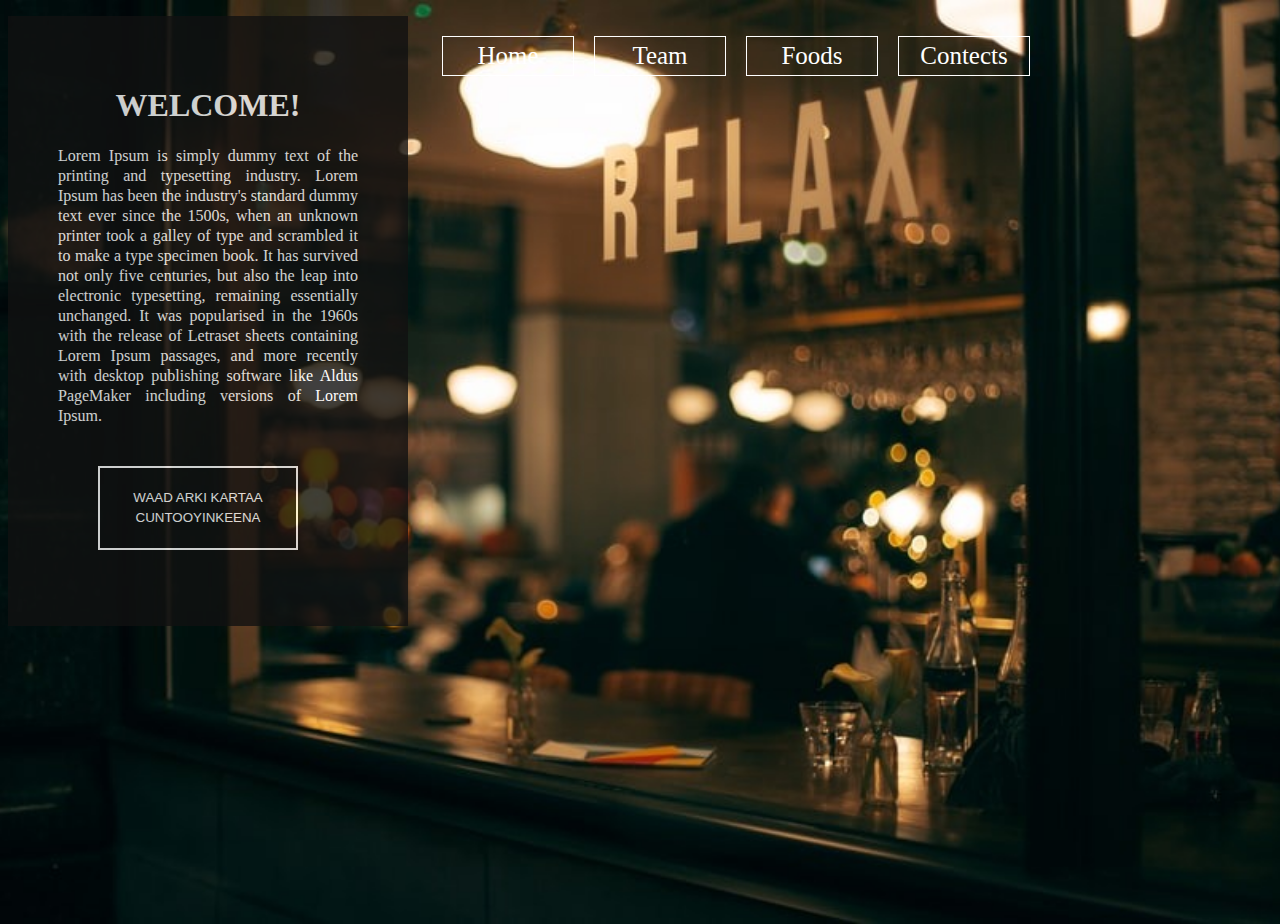
<file: index.html>
<!DOCTYPE html>
<html>
    <head>
        <title>Resturent</title>
        <link rel="stylesheet" href="style.css">
        <meta name="viewport" content="width=device-width, initial-scale=1.0">

    </head>
    <body class="home-body">
        <!-- header section starts here -->
        <header>
            <ul type="none">
                <li><a href="index.html">Home</a></li>
                <li><a href="team.html">Team</a></li>
                <li><a href="foods.html">Foods</a></li>
                <li><a href="contact.html">Contects</a></li>
            </ul>

        </header>
        <!-- header section ends here -->

        <div class="sidbar">
            <h1>WELCOME!</h1>
            <h4>Lorem Ipsum is simply dummy text of the printing 
                and typesetting industry. Lorem Ipsum has been the 
                industry's standard dummy text ever since the 1500s,
                 when an unknown printer took a galley of type and 
                 scrambled it to make a type specimen book. It has 
                 survived not only five centuries, but also the leap 
                 into electronic typesetting, remaining essentially 
                 unchanged. It was popularised in the 1960s with the 
                 release of Letraset sheets containing Lorem Ipsum 
                 passages, and more recently with desktop publishing 
                 software like Aldus PageMaker including versions of 
                 Lorem Ipsum.
                <br>
            </4>
            <button><a href="Send Now">Waad arki kartaa cuntooyinkeena</a></button>

        </div>
    </body>
</html>
</file>
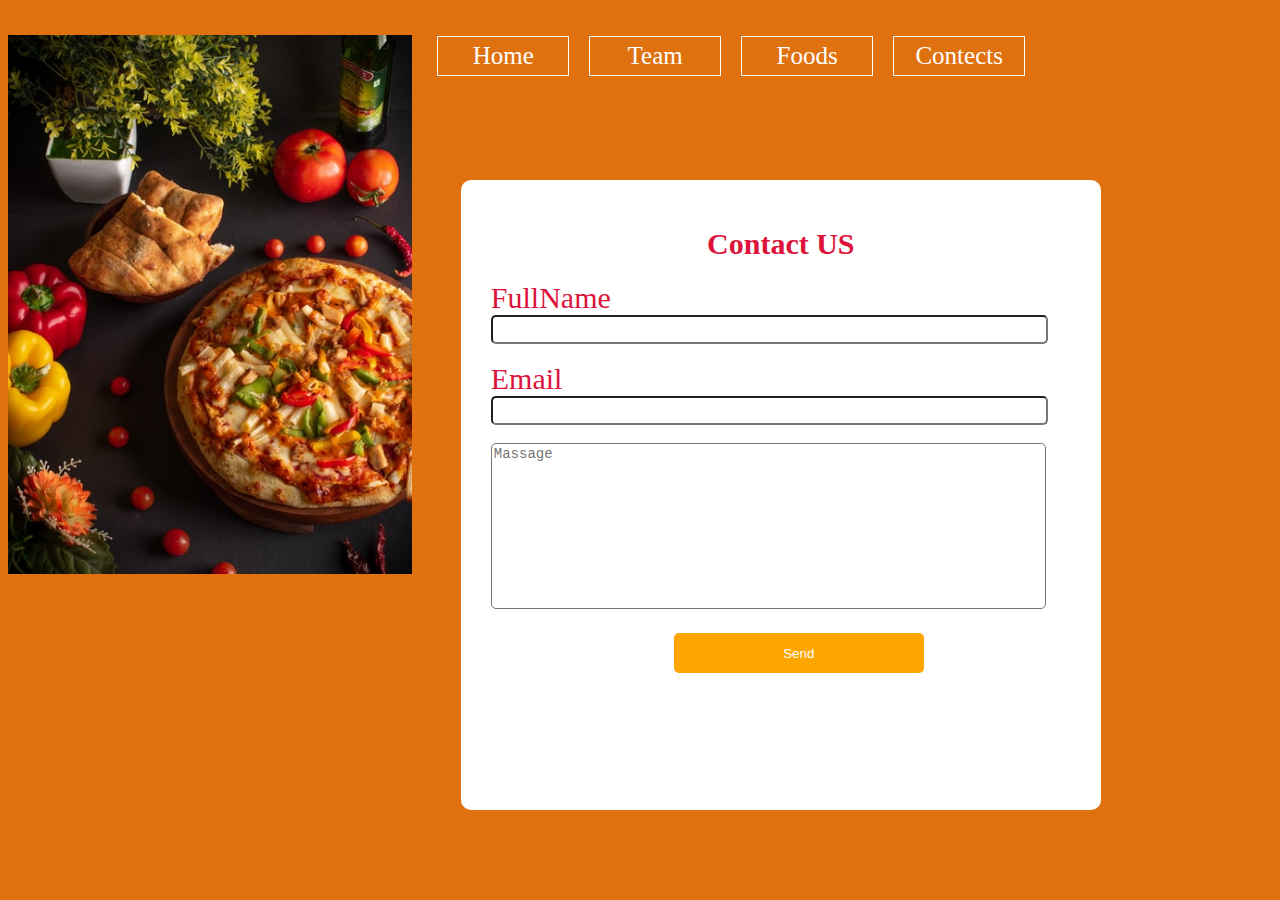
<file: contact.html>
<!DOCTYPE html>
<html>
    <head>
        <title>countects</title>
        <link rel="stylesheet" href="style.css">
        <meta name="viewport" content="width=device-width, initial-scale=1.0">


    </head>
    <body class="contects-body">
         <!-- header section starts here -->
         <header>
            <ul type="none">
                <li><a href="index.html">Home</a></li>
                <li><a href="team.html">Team</a></li>
                <li><a href="foods.html">Foods</a></li>
                <li><a href="contact.html">Contects</a></li>
            </ul>

        </header>
        <!-- header section ends here -->

        <img src="foods image/del.jpg" width="32%" height="97%"class="img-contact">

        <section class="contact">
            <br><br><br><br>
            <h1 id="contact">Contact US</h1>
            <div class="inputs">
                <label>FullName</label><br>
                <input type="text" class="input-text">
                <br><br>
                <label>Email</label><br>
                <input type="email" class="input-text">
                <br><br>
                <textarea cols="30" rows="10" placeholder="Massage"></textarea><br>
                <button class="btn-send">Send</button>


            </div>

        </section>
    </body>
</html>
</file>
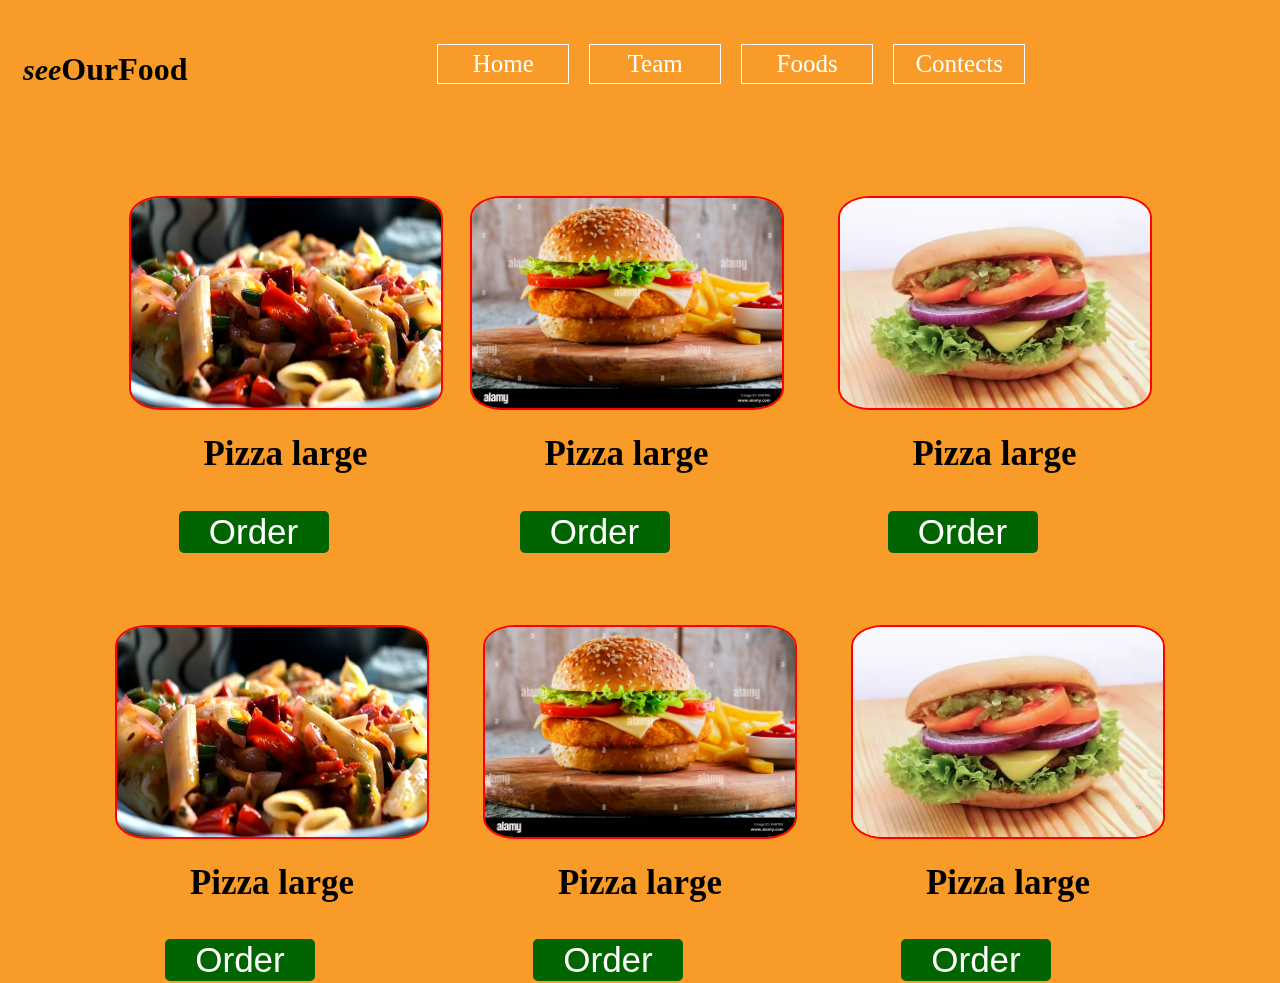
<file: foods.html>
<!DOCTYPE html>
<html>
    <head>
        <title>Foods</title>
        <link rel="stylesheet" href="style.css">
        <meta name="viewport" content="width=device-width, initial-scale=1.0">


    </head>
    <body class="foods-body">
         <!-- header section starts here -->
         <header>
            <ul type="none">
                <li><a href="index.html">Home</a></li>
                <li><a href="team.html">Team</a></li>
                <li><a href="foods.html">Foods</a></li>
                <li><a href="contact.html">Contects</a></li>
            </ul>

        </header>
        <!-- header section ends here -->
        <br><br>  <br><br>
        <div class="guud">
            <h1><span>see</span>OurFood</h1>
            <br><br><br><br><br>
            <div class="foods">
                <br>
                <div class="food">
                    <img src="foods image/1.jpg" class="foods-img">
                    <h4 class="food-name">Pizza large</h4>
                    <button class="btn">Order</button><br><br><br><br><br>

                </div>
                
                <div class="food">
                    <img src="foods image/bugger2.jpg" class="foods-img">
                    <h4 class="food-name">Pizza large</h4>
                    <button class="btn">Order</button><br><br><br><br><br>

                </div>
                <br><br><br><br><br>

                <div class="food">
                    <img src="foods image/bugger1.jpg" class="foods-img">
                    <h4 class="food-name">Pizza large</h4>
                    <button class="btn">Order</button> <br><br><br><br><br>
                                                     
                </div>
                <br><br><br><br><br><br><br><br><br><br><br><br>

                <div class="food">
                    <img src="foods image/1.jpg" class="foods-img">
                    <h4 class="food-name">Pizza large</h4>
                    <button class="btn">Order</button>
 
                </div>
                
                <div class="food">
                    <img src="foods image/bugger2.jpg" class="foods-img">
                    <h4 class="food-name">Pizza large</h4>
                    <button class="btn">Order</button>

                </div>

                <div class="food">
                    <img src="foods image/bugger1.jpg" class="foods-img">
                    <h4 class="food-name">Pizza large</h4>
                    <button class="btn">Order</button>

                </div>







                
            </div>

        </div>


    </body>
</html>
</file>
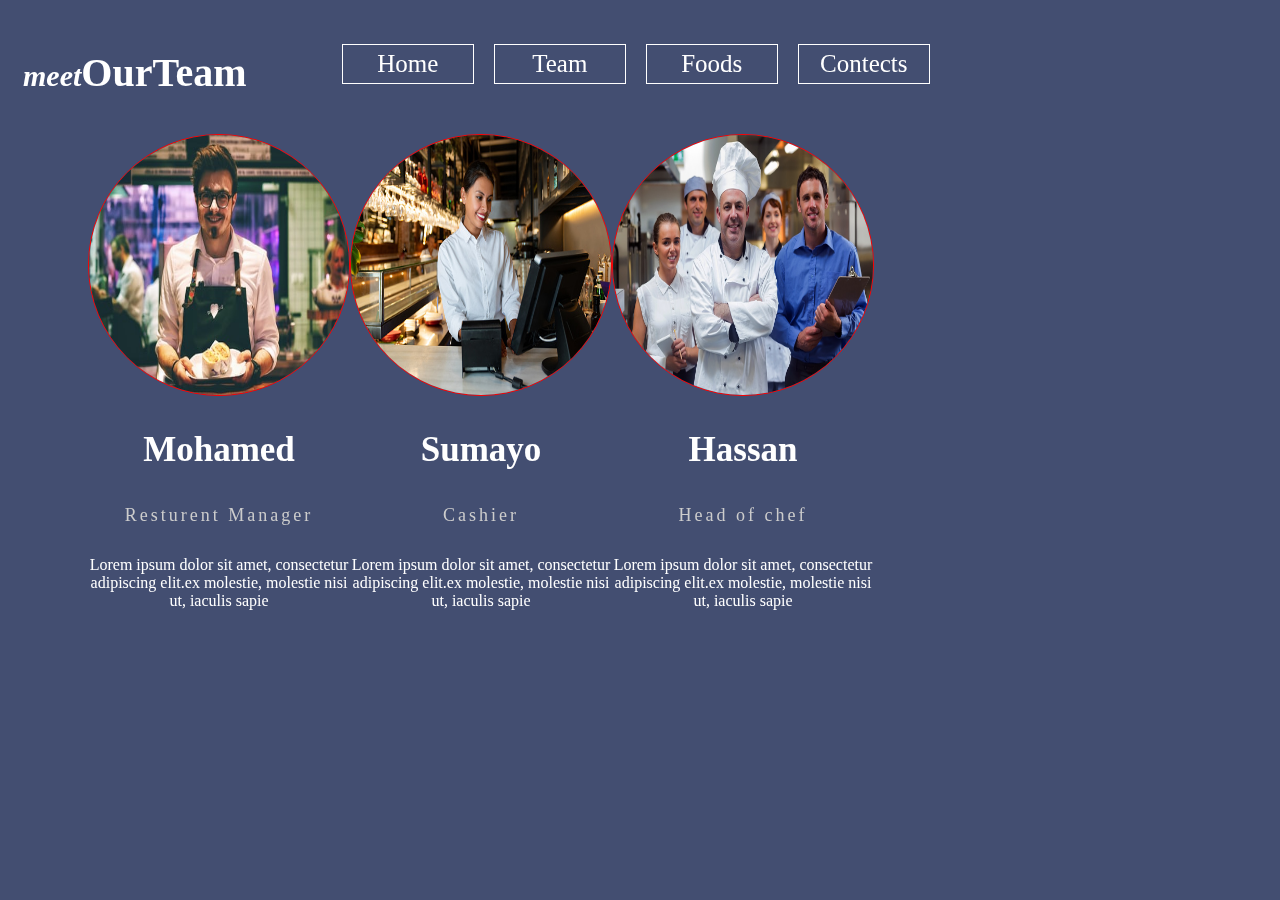
<file: team.html>
<!DOCTYPE html>
<html>
    <head>
        <title>Team</title>
        <link rel="stylesheet" href="style.css">
        <meta name="viewport" content="width=device-width, initial-scale=1.0">


    </head>
    <body class="teams-body">
         <!-- header section starts here -->
         <header>
            <ul type="none">
                <li><a href="index.html">Home</a></li>
                <li><a href="team.html">Team</a></li>
                <li><a href="foods.html">Foods</a></li>
                <li><a href="contact.html">Contects</a></li>
            </ul>
        </header>
        <!-- header section ends here -->
        
        <div class="container">
            <h1 class="heading"><span>meet</span>OurTeam</h1>
            <br><br><br><br><br>
            <div class="profiles">
            <div class="profile">
                <img src="team/1.jpg" class="profile-img">
                <h3 class="user-name">Mohamed</h3>
                <h5>Resturent Manager</h5>
                <p>Lorem ipsum dolor sit amet, consectetur adipiscing elit.ex molestie, 
                    molestie nisi ut, iaculis sapie</p>
            </div>

            <div class="profile">
                <img src="team/2.jpg" class="profile-img">
                <h3 class="user-name">Sumayo</h3>
                <h5>Cashier</h5>
                <p>Lorem ipsum dolor sit amet, consectetur adipiscing elit.ex molestie, 
                    molestie nisi ut, iaculis sapie</p>
            </div>

            <div class="profile">
                <img src="team/3.jpg" class="profile-img">
                <h3 class="user-name">Hassan</h3>
                <h5>Head of chef</h5>
                <p>Lorem ipsum dolor sit amet, consectetur adipiscing elit.ex molestie, 
                    molestie nisi ut, iaculis sapie</p>
            </div>
            </div>
        </div>
    </body>
</html>
</file>
<file: style.css>
.home-body{
    background: url(rest.jpg) no-repeat;
    background-size: cover;
    background-position: 50% 90%;
    width: 100vw;
    height: 100vh;
    
    
    
}

.teams-body{
    background-color: rgba(5, 20, 66, 0.753);
    position: fixed;
}

.foods-body{
    background-color: rgba(248, 138, 4, 0.856);
    position: fixed;
}

.contects-body{
    background-color: rgb(224, 113, 15);
}

header{
    width: 900px;
    margin-left: 30%;
  

    
}

header ul li{
    width: 120px;
    float: left;
    text-align: center;
    margin: 10px;
    margin-top: 20px;
    font-size: 25px;
    border: 1px solid white;
    padding: 5px;

}

header ul li a{
    text-decoration: none;
    color: white;

}

header ul li:hover{
    background: #444;
    
}

header ul li a:hover{
    color: turquoise;
}

.sidbar{
    width: 300px;
    height: 510px;
    background: #111;
    opacity: 0.8;
    padding: 50px;
}

.sidbar h1{
    color: white;
    text-align: center;
    font-weight: bolder;
    text-transform: uppercase;
}

.sidbar h4{
    color: white;
    font-weight: normal;
    text-align: justify;
    line-height: 20px;
}

.sidbar button{
    width: 200px;
    margin-top: 40px;
    margin-left: 40px;
    background: none;
    border: 2px solid white;
    padding: 20px;
}

.sidbar button:hover{
    background-color: #444;
    cursor: pointer;
}

.sidbar a{
    text-decoration: none;
    color: white;
    font-weight: 30px;
    text-transform: uppercase;
    line-height: 20px;
}
/* teams part starts here */
.container h1{
    margin-top: -45px;
    float: left;
    margin-left: 15px;
}

.container span{
    font-style: italic;
    font-size: 30px;
}

.container{
    color: white;
}

.heading{
    margin-right: 50%;
    font-size: 40px;
    margin-left: 10px;
    margin-top: -10px;
}

.profiles {
     display: flex;
     margin: 20px 80px;
     justify-content: space-around;

}

.profile .profile-img{
    width: 260px;
    height: 260px;
    border-radius: 50%;
    cursor: pointer;
    border: 1px solid red;
}

.user-name{
    margin-top: 30px;
    font-size: 35px;
    text-align: center;
}

.profile h5{
    font-size: 18px;
    font-weight: 100;
    letter-spacing: 3px;
    text-align: center;
    color: #ccc;
}

.profile p{
    font-size: 16px;
    margin-top: 20px;
    text-align: center;
}

.profile{
    flex-basis: 200px;
}
    
/* foods part starts here */
.guud h1{
    margin-top: -45px;
    float: left;
    margin-left: 15px;
}

.guud span{
    font-style: italic;
    font-size: 30px;
}
.foods{
    display: flex;
    margin: 10px 80px;
    justify-content: space-around;
    flex-wrap: wrap;

}

.foods .foods-img{
    width: 310px;
    height: 210px;
    border-radius: 10%;
    cursor: pointer;
    border: 2px solid red;
    transition: 2s ease;

}

.foods .foods-img:hover{
    transform: scale(1.04);
}

.food-name{
    margin-top: 20px;
    font-size: 35px;
    text-align: center;
}

.btn{
    margin-top: -10px;
    margin-left: 50px;
    font-size: 35px;
    width: 150px;
    border: none;
    border-radius: 5px;
    background-color: darkgreen;
    color: white;
}


/* contects part starts here */

.contact{
    width: 50%;
    height: 70%;
    background-color: white;
    border-radius: 10px;
    position: absolute;
    top: 20%;
    left: 36%;

}

#contact{
    margin-top: -25px;
    text-align: center;
    color: crimson;
    font-size: 30px;
    font-family: cursive;
}

.inputs{
    margin-left: 30px;
}

label{
    color: crimson;
    font-size: 30px;
}

.input-text{
    width: 90%;
    height: 10%;
    border-radius: 5px;
    font-size: 20px;
    color: blue;
}

textarea{
    resize: none;
    width: 90%;
    height: 27%;
    border-radius: 5px;
    font-size: 14px;
    color: blue;
}

.btn-send{
    width: 250px;
    height: 40px;
    margin-top: 20px;
    margin-left: 30%;
    border: none;
    border-radius: 5px;
    background-color: orange;
    color: white;
}

.img-contact{
    position: absolute;
    position: relative;
    margin-top: -4%;
    transition: 2s ease;
}

.img-contact:hover{
    transform: scale(1.04);
    cursor: pointer;
    height: 99%;
 
}
/* responsive starts here */
/* responsive index */
@media(max-width:768px) {
    header{
        width: 100%;
        height: 70px; 
        background: red;
        position: absolute;
        margin-right: -25%;
        right: 0;
        top: 20%;
    }

    header ul li{
        width: 90px;
        left: 10px;  
    }

    .sidbar{
        width: 25%;
        height: 80%;
        position: absolute;
        position: relative;
        margin-top: 1%;

        
    }
    
    
    
}
</file>
